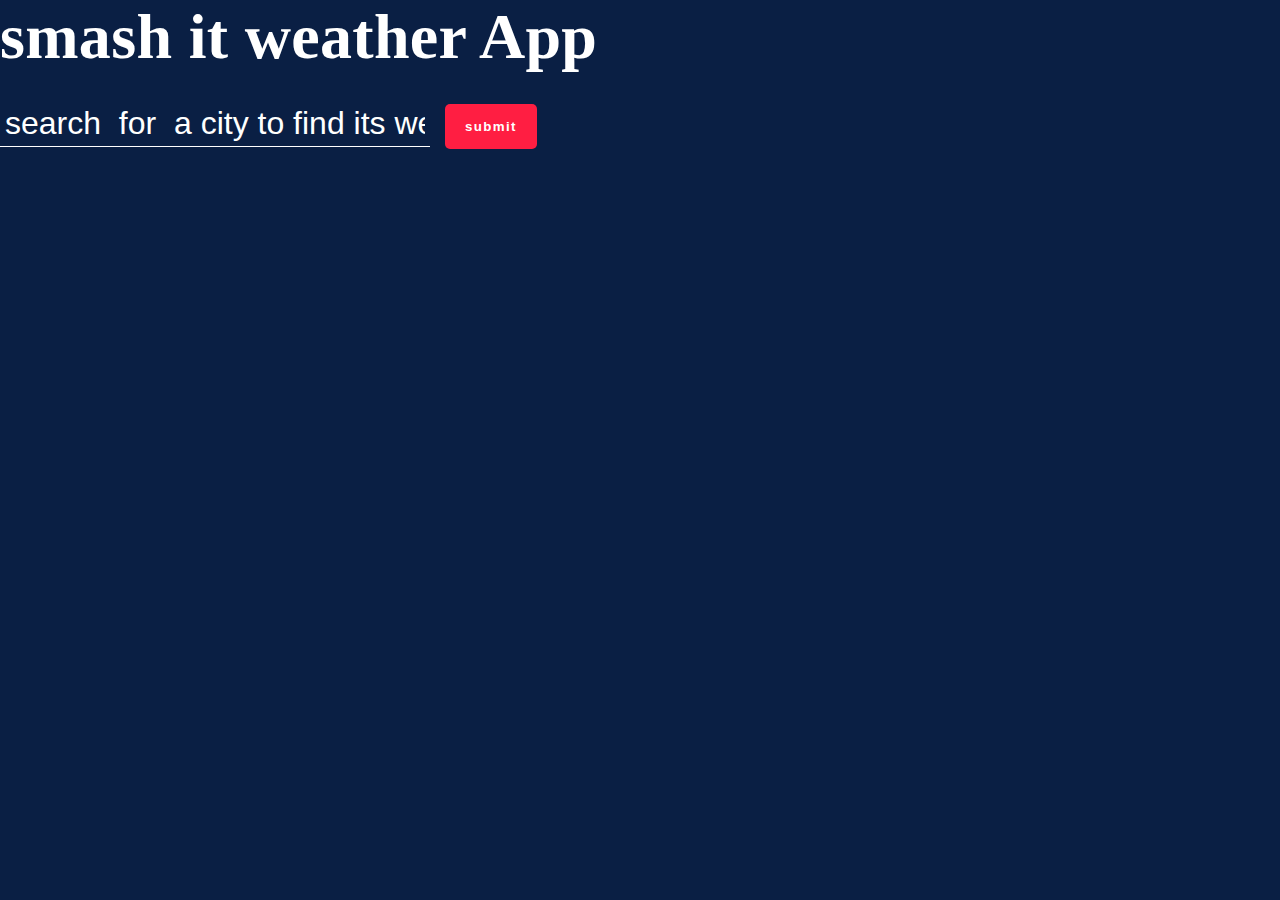
<file: index.html>
<!DOCTYPE html>
<html lang="en">
<head>
    <meta charset="UTF-8">
    <meta name="viewport" content="width=device-width, initial-scale=1.0">
    <title>Simple weather App</title>
    <link rel="stylesheet" href="main.css">
</head>
<body>
<section class="banner">
<div class="container">
 <h1 class ="heading">smash it  weather App </h1>
<form action="#">

  <input type="text" name="search" id="search" placeholder="search  for  a city to find its weather" autofocus>
<button type="submit">submit</button>
<span class="message"></span>
</form>
</div>
</section>
<section class="api-cities">

<div class="container">
<ul class="cities">
 </ul>
</div>
</section>
<script src="app.js"></script>
</body>
</html>
</file>
<file: main.css>
:root{
    --big_main:#0a1f44 ;
    --text_light:#fff ;
    --text_medium: #53627c;
    --text_dark: #1e2432;
    --red:#ff1e42;
    --darkred:#c3112d;
    --orange:#ff8c00;
}

*{
    margin:0;
    padding:0;
    box-sizing: border-box;
}


/* submit button */
button {
cursor: pointer;
}

button,input{
    border: none;
    background: none;
    outline: none;
    color:inherit;
}

img{
    display:block;
    max-width: 100%;
    height: auto;
}

ul{
    list-style:none;
}

body {
    font-size:1.3rem;
    background: var(--big_main);
    color:var(--text_dark);
}

.banner{
    color:var(--text_light);
}
.heading{
    font-weight:bold;
    font-size:4rem;
    letter-spacing:0.02rem;
    padding:0 0 30px 0px;
}
.banner form{
    position: relative;
    display:flex;
    align-items:center;
}
.banner form input {
    font-size:2rem;
    height:40px;
    padding:5px 5px 10px;
    border-bottom:1px solid;
}

.banner form input::placeholder{
    color:currentColor;
}

.banner form button {
    font-size:1 rem;
    font-weight: bold;
    letter-spacing:0.1em;
    padding: 15px 20px;
    margin-left:15px;
    border-radius: 5px;
    background:var(--red);
    transition: background 0.3s ease-in-out;
}

.banner form button:hover{
    background:var(--darkred);
}

.banner form .msg{
    position: absolute;
    bottom: -40px;
    left: 0;
    max-width: 450px;
    min-height:40px;
}


@media screen and (max-width:700px){
    .banner form {
        flex-direction:column;
    }


.banner form input,.banner form button {
    width: 100%;
}

.banner form button{
    margin : 20px 0 0 0 ;
}

.banner form .msg {
    position :static;
    max-width: none;
    min-height: 0;
    margin-top:10px;
}


}


.api-cities{
    margin: 50px 0 20px; 
}

.api-cities .cities{
    display: grid;
    grid-gap:32px 20px;
    grid-template-columns:repeat(4,1fr);
}

@media screen and (max-width:1000px){
    .api-cities .cities {
    grid-template-columns:repeat(3,1fr); 
    }
}

@media screen and (max-width:700px){
    .api-cities .cities{
        grid-template-columns:repeat(2,1fr);
    }
}

@media screen and (max-width:500px){
    .ajax-section .cities{
        grid-template-columns:repeat(1,1fr);
    }
}
</file>
